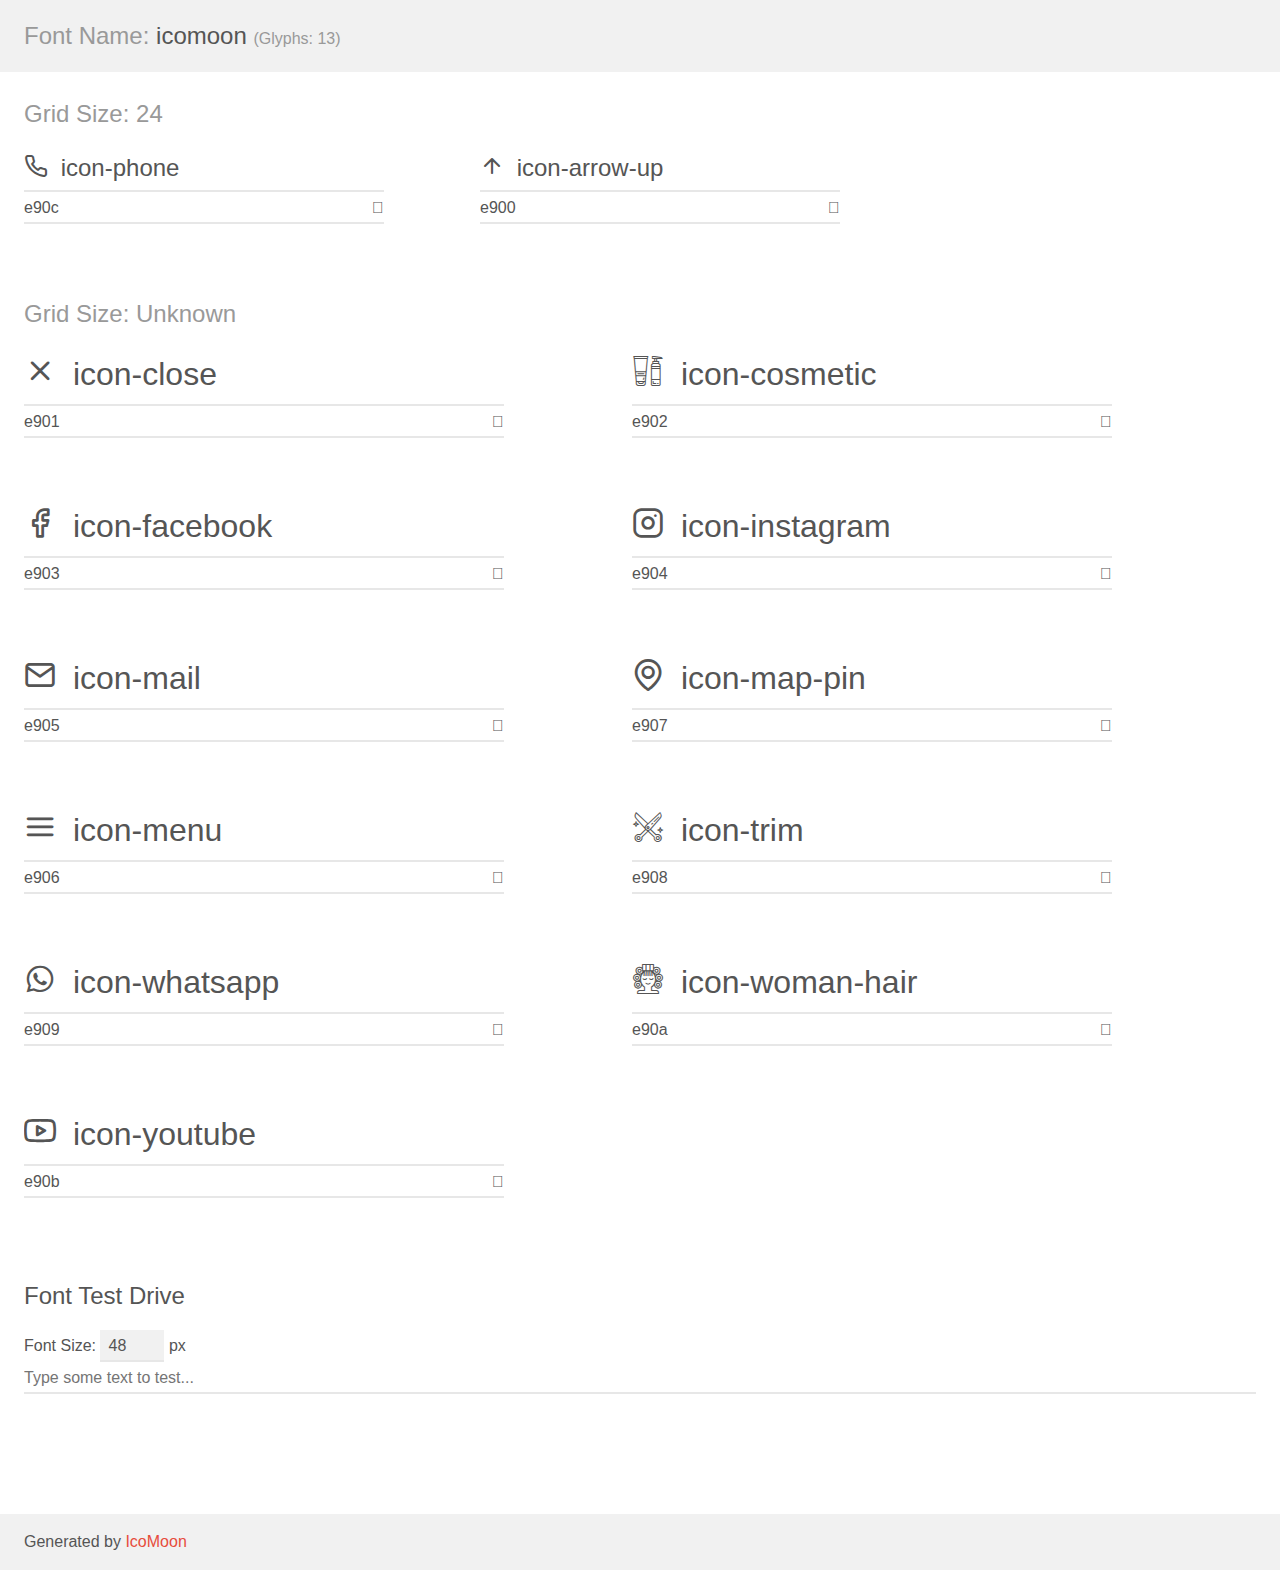
<file: assets/fonts/demo.html>
<!doctype html>
<html>
<head>
    <meta charset="utf-8">
    <title>IcoMoon Demo</title>
    <meta name="description" content="An Icon Font Generated By IcoMoon.io">
    <meta name="viewport" content="width=device-width, initial-scale=1">
    <link rel="stylesheet" href="demo-files/demo.css">
    <link rel="stylesheet" href="style.css"></head>
<body>
    <div class="bgc1 clearfix">
        <h1 class="mhmm mvm"><span class="fgc1">Font Name:</span> icomoon <small class="fgc1">(Glyphs:&nbsp;13)</small></h1>
    </div>
    <div class="clearfix mhl ptl">
        <h1 class="mvm mtn fgc1">Grid Size: 24</h1>
        <div class="glyph fs1">
            <div class="clearfix bshadow0 pbs">
                <span class="icon-phone"></span>
                <span class="mls"> icon-phone</span>
            </div>
            <fieldset class="fs0 size1of1 clearfix hidden-false">
                <input type="text" readonly value="e90c" class="unit size1of2" />
                <input type="text" maxlength="1" readonly value="&#xe90c;" class="unitRight size1of2 talign-right" />
            </fieldset>
            <div class="fs0 bshadow0 clearfix hidden-true">
                <span class="unit pvs fgc1">liga: </span>
                <input type="text" readonly value="" class="liga unitRight" />
            </div>
        </div>
        <div class="glyph fs1">
            <div class="clearfix bshadow0 pbs">
                <span class="icon-arrow-up"></span>
                <span class="mls"> icon-arrow-up</span>
            </div>
            <fieldset class="fs0 size1of1 clearfix hidden-false">
                <input type="text" readonly value="e900" class="unit size1of2" />
                <input type="text" maxlength="1" readonly value="&#xe900;" class="unitRight size1of2 talign-right" />
            </fieldset>
            <div class="fs0 bshadow0 clearfix hidden-true">
                <span class="unit pvs fgc1">liga: </span>
                <input type="text" readonly value="" class="liga unitRight" />
            </div>
        </div>
    </div>
    <div class="clearfix mhl ptl">
        <h1 class="mvm mtn fgc1">Grid Size: Unknown</h1>
        <div class="glyph fs2">
            <div class="clearfix bshadow0 pbs">
                <span class="icon-close"></span>
                <span class="mls"> icon-close</span>
            </div>
            <fieldset class="fs0 size1of1 clearfix hidden-false">
                <input type="text" readonly value="e901" class="unit size1of2" />
                <input type="text" maxlength="1" readonly value="&#xe901;" class="unitRight size1of2 talign-right" />
            </fieldset>
            <div class="fs0 bshadow0 clearfix hidden-true">
                <span class="unit pvs fgc1">liga: </span>
                <input type="text" readonly value="" class="liga unitRight" />
            </div>
        </div>
        <div class="glyph fs2">
            <div class="clearfix bshadow0 pbs">
                <span class="icon-cosmetic"></span>
                <span class="mls"> icon-cosmetic</span>
            </div>
            <fieldset class="fs0 size1of1 clearfix hidden-false">
                <input type="text" readonly value="e902" class="unit size1of2" />
                <input type="text" maxlength="1" readonly value="&#xe902;" class="unitRight size1of2 talign-right" />
            </fieldset>
            <div class="fs0 bshadow0 clearfix hidden-true">
                <span class="unit pvs fgc1">liga: </span>
                <input type="text" readonly value="" class="liga unitRight" />
            </div>
        </div>
        <div class="glyph fs2">
            <div class="clearfix bshadow0 pbs">
                <span class="icon-facebook"></span>
                <span class="mls"> icon-facebook</span>
            </div>
            <fieldset class="fs0 size1of1 clearfix hidden-false">
                <input type="text" readonly value="e903" class="unit size1of2" />
                <input type="text" maxlength="1" readonly value="&#xe903;" class="unitRight size1of2 talign-right" />
            </fieldset>
            <div class="fs0 bshadow0 clearfix hidden-true">
                <span class="unit pvs fgc1">liga: </span>
                <input type="text" readonly value="" class="liga unitRight" />
            </div>
        </div>
        <div class="glyph fs2">
            <div class="clearfix bshadow0 pbs">
                <span class="icon-instagram"></span>
                <span class="mls"> icon-instagram</span>
            </div>
            <fieldset class="fs0 size1of1 clearfix hidden-false">
                <input type="text" readonly value="e904" class="unit size1of2" />
                <input type="text" maxlength="1" readonly value="&#xe904;" class="unitRight size1of2 talign-right" />
            </fieldset>
            <div class="fs0 bshadow0 clearfix hidden-true">
                <span class="unit pvs fgc1">liga: </span>
                <input type="text" readonly value="" class="liga unitRight" />
            </div>
        </div>
        <div class="glyph fs2">
            <div class="clearfix bshadow0 pbs">
                <span class="icon-mail"></span>
                <span class="mls"> icon-mail</span>
            </div>
            <fieldset class="fs0 size1of1 clearfix hidden-false">
                <input type="text" readonly value="e905" class="unit size1of2" />
                <input type="text" maxlength="1" readonly value="&#xe905;" class="unitRight size1of2 talign-right" />
            </fieldset>
            <div class="fs0 bshadow0 clearfix hidden-true">
                <span class="unit pvs fgc1">liga: </span>
                <input type="text" readonly value="" class="liga unitRight" />
            </div>
        </div>
        <div class="glyph fs2">
            <div class="clearfix bshadow0 pbs">
                <span class="icon-map-pin"></span>
                <span class="mls"> icon-map-pin</span>
            </div>
            <fieldset class="fs0 size1of1 clearfix hidden-false">
                <input type="text" readonly value="e907" class="unit size1of2" />
                <input type="text" maxlength="1" readonly value="&#xe907;" class="unitRight size1of2 talign-right" />
            </fieldset>
            <div class="fs0 bshadow0 clearfix hidden-true">
                <span class="unit pvs fgc1">liga: </span>
                <input type="text" readonly value="" class="liga unitRight" />
            </div>
        </div>
        <div class="glyph fs2">
            <div class="clearfix bshadow0 pbs">
                <span class="icon-menu"></span>
                <span class="mls"> icon-menu</span>
            </div>
            <fieldset class="fs0 size1of1 clearfix hidden-false">
                <input type="text" readonly value="e906" class="unit size1of2" />
                <input type="text" maxlength="1" readonly value="&#xe906;" class="unitRight size1of2 talign-right" />
            </fieldset>
            <div class="fs0 bshadow0 clearfix hidden-true">
                <span class="unit pvs fgc1">liga: </span>
                <input type="text" readonly value="" class="liga unitRight" />
            </div>
        </div>
        <div class="glyph fs2">
            <div class="clearfix bshadow0 pbs">
                <span class="icon-trim"></span>
                <span class="mls"> icon-trim</span>
            </div>
            <fieldset class="fs0 size1of1 clearfix hidden-false">
                <input type="text" readonly value="e908" class="unit size1of2" />
                <input type="text" maxlength="1" readonly value="&#xe908;" class="unitRight size1of2 talign-right" />
            </fieldset>
            <div class="fs0 bshadow0 clearfix hidden-true">
                <span class="unit pvs fgc1">liga: </span>
                <input type="text" readonly value="" class="liga unitRight" />
            </div>
        </div>
        <div class="glyph fs2">
            <div class="clearfix bshadow0 pbs">
                <span class="icon-whatsapp"></span>
                <span class="mls"> icon-whatsapp</span>
            </div>
            <fieldset class="fs0 size1of1 clearfix hidden-false">
                <input type="text" readonly value="e909" class="unit size1of2" />
                <input type="text" maxlength="1" readonly value="&#xe909;" class="unitRight size1of2 talign-right" />
            </fieldset>
            <div class="fs0 bshadow0 clearfix hidden-true">
                <span class="unit pvs fgc1">liga: </span>
                <input type="text" readonly value="" class="liga unitRight" />
            </div>
        </div>
        <div class="glyph fs2">
            <div class="clearfix bshadow0 pbs">
                <span class="icon-woman-hair"></span>
                <span class="mls"> icon-woman-hair</span>
            </div>
            <fieldset class="fs0 size1of1 clearfix hidden-false">
                <input type="text" readonly value="e90a" class="unit size1of2" />
                <input type="text" maxlength="1" readonly value="&#xe90a;" class="unitRight size1of2 talign-right" />
            </fieldset>
            <div class="fs0 bshadow0 clearfix hidden-true">
                <span class="unit pvs fgc1">liga: </span>
                <input type="text" readonly value="" class="liga unitRight" />
            </div>
        </div>
        <div class="glyph fs2">
            <div class="clearfix bshadow0 pbs">
                <span class="icon-youtube"></span>
                <span class="mls"> icon-youtube</span>
            </div>
            <fieldset class="fs0 size1of1 clearfix hidden-false">
                <input type="text" readonly value="e90b" class="unit size1of2" />
                <input type="text" maxlength="1" readonly value="&#xe90b;" class="unitRight size1of2 talign-right" />
            </fieldset>
            <div class="fs0 bshadow0 clearfix hidden-true">
                <span class="unit pvs fgc1">liga: </span>
                <input type="text" readonly value="" class="liga unitRight" />
            </div>
        </div>
    </div>

    <!--[if gt IE 8]><!-->
    <div class="mhl clearfix mbl">
        <h1>Font Test Drive</h1>
        <label>
            Font Size: <input id="fontSize" type="number" class="textbox0 mbm"
            min="8" value="48" />
            px
        </label>
        <input id="testText" type="text" class="phl size1of1 mvl"
        placeholder="Type some text to test..." value=""/>
        <div id="testDrive" class="icon-" style="font-family: icomoon">&nbsp;
        </div>
    </div>
    <!--<![endif]-->
    <div class="bgc1 clearfix">
        <p class="mhl">Generated by <a href="https://icomoon.io/app">IcoMoon</a></p>
    </div>

    <script src="demo-files/demo.js"></script>
</body>
</html>
</file>
<file: assets/fonts/demo-files/demo.css>
body {
  padding: 0;
  margin: 0;
  font-family: sans-serif;
  font-size: 1em;
  line-height: 1.5;
  color: #555;
  background: #fff;
}
h1 {
  font-size: 1.5em;
  font-weight: normal;
}
small {
  font-size: .66666667em;
}
a {
  color: #e74c3c;
  text-decoration: none;
}
a:hover, a:focus {
  box-shadow: 0 1px #e74c3c;
}
.bshadow0, input {
  box-shadow: inset 0 -2px #e7e7e7;
}
input:hover {
  box-shadow: inset 0 -2px #ccc;
}
input, fieldset {
  font-family: sans-serif;
  font-size: 1em;
  margin: 0;
  padding: 0;
  border: 0;
}
input {
  color: inherit;
  line-height: 1.5;
  height: 1.5em;
  padding: .25em 0;
}
input:focus {
  outline: none;
  box-shadow: inset 0 -2px #449fdb;
}
.glyph {
  font-size: 16px;
  width: 15em;
  padding-bottom: 1em;
  margin-right: 4em;
  margin-bottom: 1em;
  float: left;
  overflow: hidden;
}
.liga {
  width: 80%;
  width: calc(100% - 2.5em);
}
.talign-right {
  text-align: right;
}
.talign-center {
  text-align: center;
}
.bgc1 {
  background: #f1f1f1;
}
.fgc1 {
  color: #999;
}
.fgc0 {
  color: #000;
}
p {
  margin-top: 1em;
  margin-bottom: 1em;
}
.mvm {
  margin-top: .75em;
  margin-bottom: .75em;
}
.mtn {
  margin-top: 0;
}
.mtl, .mal {
  margin-top: 1.5em;
}
.mbl, .mal {
  margin-bottom: 1.5em;
}
.mal, .mhl {
  margin-left: 1.5em;
  margin-right: 1.5em;
}
.mhmm {
  margin-left: 1em;
  margin-right: 1em;
}
.mls {
  margin-left: .25em;
}
.ptl {
  padding-top: 1.5em;
}
.pbs, .pvs {
  padding-bottom: .25em;
}
.pvs, .pts {
  padding-top: .25em;
}
.unit {
  float: left;
}
.unitRight {
  float: right;
}
.size1of2 {
  width: 50%;
}
.size1of1 {
  width: 100%;
}
.clearfix:before, .clearfix:after {
  content: " ";
  display: table;
}
.clearfix:after {
  clear: both;
}
.hidden-true {
  display: none;
}
.textbox0 {
  width: 3em;
  background: #f1f1f1;
  padding: .25em .5em;
  line-height: 1.5;
  height: 1.5em;
}
#testDrive {
  display: block;
  padding-top: 24px;
  line-height: 1.5;
}
.fs0 {
  font-size: 16px;
}
.fs1 {
  font-size: 24px;
}
.fs2 {
  font-size: 32px;
}
</file>
<file: assets/fonts/style.css>
@font-face {
  font-family: 'icomoon';
  src:  url('fonts/icomoon.eot?jazf7s');
  src:  url('fonts/icomoon.eot?jazf7s#iefix') format('embedded-opentype'),
    url('fonts/icomoon.ttf?jazf7s') format('truetype'),
    url('fonts/icomoon.woff?jazf7s') format('woff'),
    url('fonts/icomoon.svg?jazf7s#icomoon') format('svg');
  font-weight: normal;
  font-style: normal;
  font-display: block;
}

[class^="icon-"], [class*=" icon-"] {
  /* use !important to prevent issues with browser extensions that change fonts */
  font-family: 'icomoon' !important;
  speak: never;
  font-style: normal;
  font-weight: normal;
  font-variant: normal;
  text-transform: none;
  line-height: 1;

  /* Better Font Rendering =========== */
  -webkit-font-smoothing: antialiased;
  -moz-osx-font-smoothing: grayscale;
}

.icon-phone:before {
  content: "\e90c";
}
.icon-arrow-up:before {
  content: "\e900";
}
.icon-close:before {
  content: "\e901";
}
.icon-cosmetic:before {
  content: "\e902";
}
.icon-facebook:before {
  content: "\e903";
}
.icon-instagram:before {
  content: "\e904";
}
.icon-mail:before {
  content: "\e905";
}
.icon-map-pin:before {
  content: "\e907";
}
.icon-menu:before {
  content: "\e906";
}
.icon-trim:before {
  content: "\e908";
}
.icon-whatsapp:before {
  content: "\e909";
}
.icon-woman-hair:before {
  content: "\e90a";
}
.icon-youtube:before {
  content: "\e90b";
}
</file>
